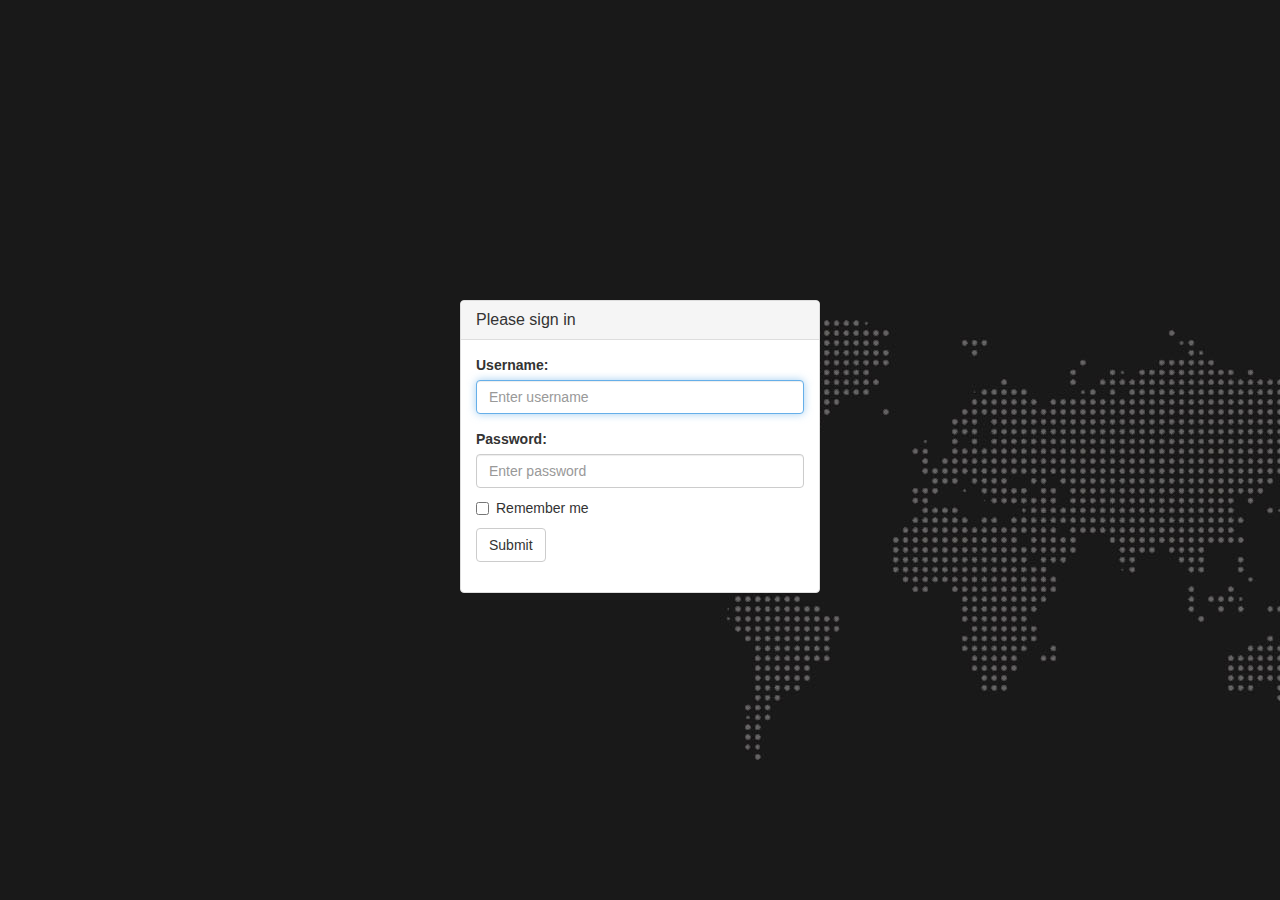
<file: pages/login.html>
<!DOCTYPE html>
<html lang="en">
<head>
  <title>Log In</title>
  <meta charset="utf-8">
  <meta name="viewport" content="width=device-width, initial-scale=1">
  <link rel="stylesheet" href="https://maxcdn.bootstrapcdn.com/bootstrap/3.3.7/css/bootstrap.min.css">
  <script src="https://ajax.googleapis.com/ajax/libs/jquery/3.2.1/jquery.min.js"></script>
  <script src="https://maxcdn.bootstrapcdn.com/bootstrap/3.3.7/js/bootstrap.min.js"></script>
  <script src="../scripts/login.js"></script>
  <link rel="stylesheet" href="../css/login.css">
</head>
<body>

<div class="container">
    <div class="row vertical-offset-100">
    	<div class="col-md-4 col-md-offset-4">
    		<div class="panel panel-default">
			  	<div class="panel-heading">
			    	<h3 class="panel-title">Please sign in</h3>
			 	</div>
			  	<div class="panel-body">
			    	<form accept-charset="UTF-8" role="form">
                    <fieldset>
  						<p class="error">Error. Please enter correct Username &amp; Password.</p>
					  	<form class="loginbox" autocomplete="off">
					    	<div class="form-group">
						      <label for="username">Username:</label>
						      <input type="text" class="form-control" id="username" placeholder="Enter username" required="true">

						    </div>
						    	<div class="form-group">
							      <label for="username">Password:</label>
							      <input type="password" class="form-control" id="password" placeholder="Enter password"required = "true" >
							    <div class="checkbox">
							      <label><input type="checkbox" name="remember"> Remember me</label>
							    </div>
							    <button type="submit" id="submit" value="LOG IN" class="btn btn-default">Submit</button>

						  		</form>
							</div>
						</fieldset>
			      	</form>
			    </div>
			</div>
		</div>
	</div>
</div>

</body>
</html>
</file>
<file: css/login.css>
body {
    background-color: #444;
    background-image: url("background.jpg");
    
}
.vertical-offset-100{
    padding-top:300px;
}

.error{
	color: red;
	display:none;
}
</file>
